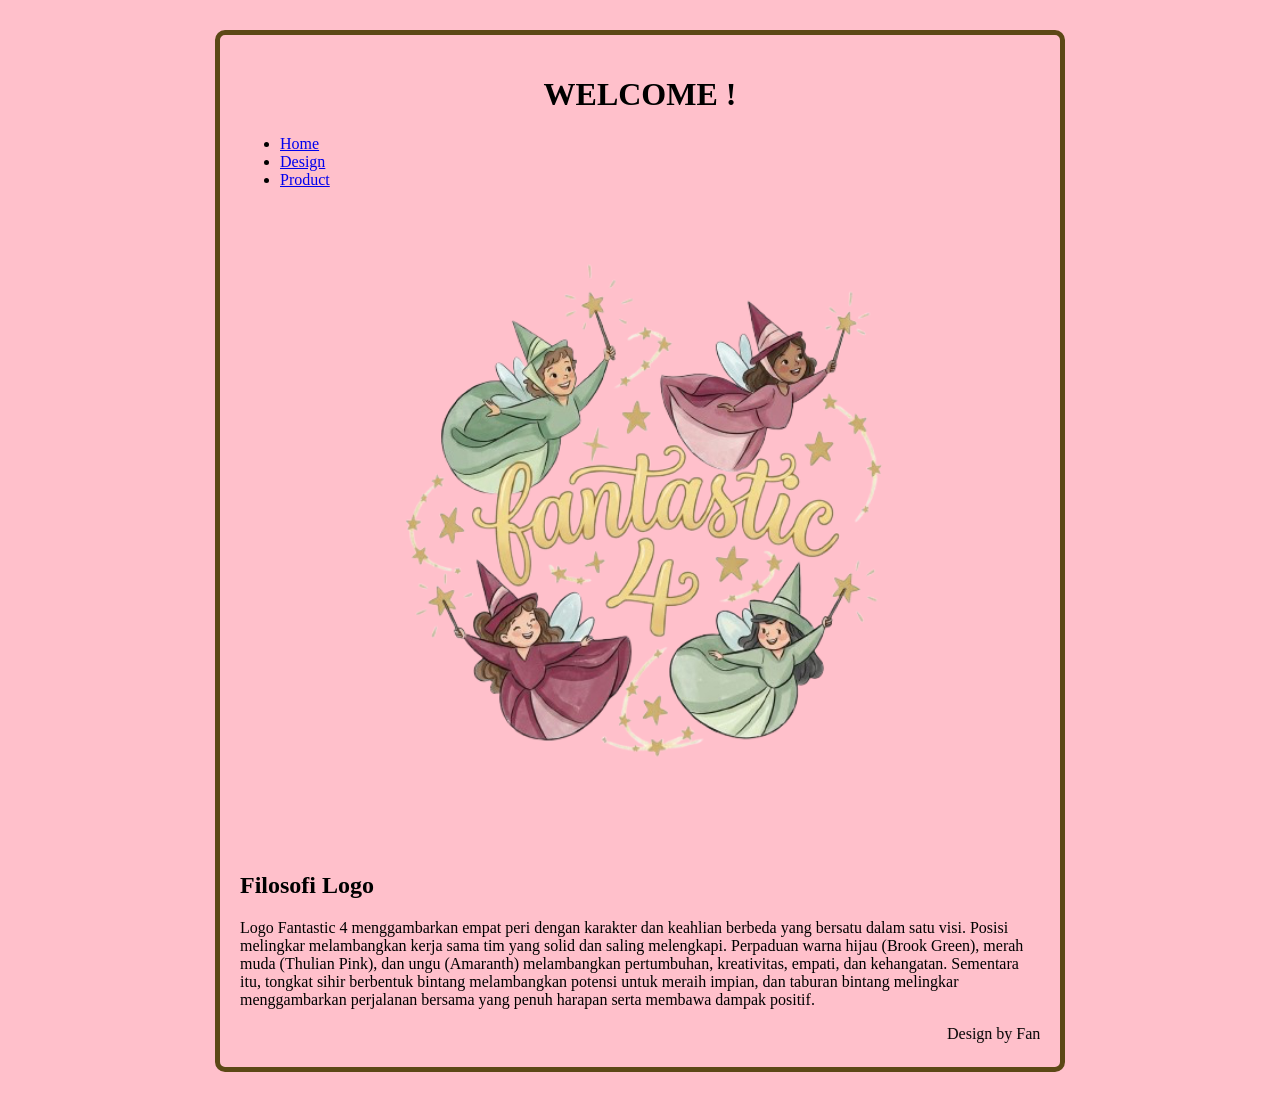
<file: index.html>
<!DOCTYPE html>
<html lang="en">
  <head>
    <meta charset="UTF-8">
    <link rel="stylesheet" href="./style.css">
    <meta name="viewport" content="width=device-width, initial-scale=1.0">
    <title>Pen</title>
  </head>
  <div class="container">
  <body>
    <h1> WELCOME ! </h1>
     <ul>
      <li><a href="index.html">Home</a></li>
       <li><a href="design.html">Design</a></li>
       <li><a href="about.html">Product</a></li>
    </ul> 
    <img src= "Logo.png" alt="Logo Kelompok" width="500">
    <h2>
      Filosofi Logo
    </h2>
    <p> Logo Fantastic 4 menggambarkan empat peri dengan karakter dan keahlian berbeda yang bersatu dalam satu visi.
      Posisi melingkar melambangkan kerja sama tim yang solid dan saling melengkapi.
      Perpaduan warna hijau (Brook Green), merah muda (Thulian Pink), dan ungu (Amaranth) melambangkan pertumbuhan, kreativitas, empati, dan kehangatan.
      Sementara itu, tongkat sihir berbentuk bintang melambangkan potensi untuk meraih impian, dan taburan bintang melingkar menggambarkan perjalanan bersama yang penuh harapan serta membawa dampak positif.</p>
  

    <marquee>Design by FantasticFour</marquee>
  </body>
  </div>
</html>
</file>
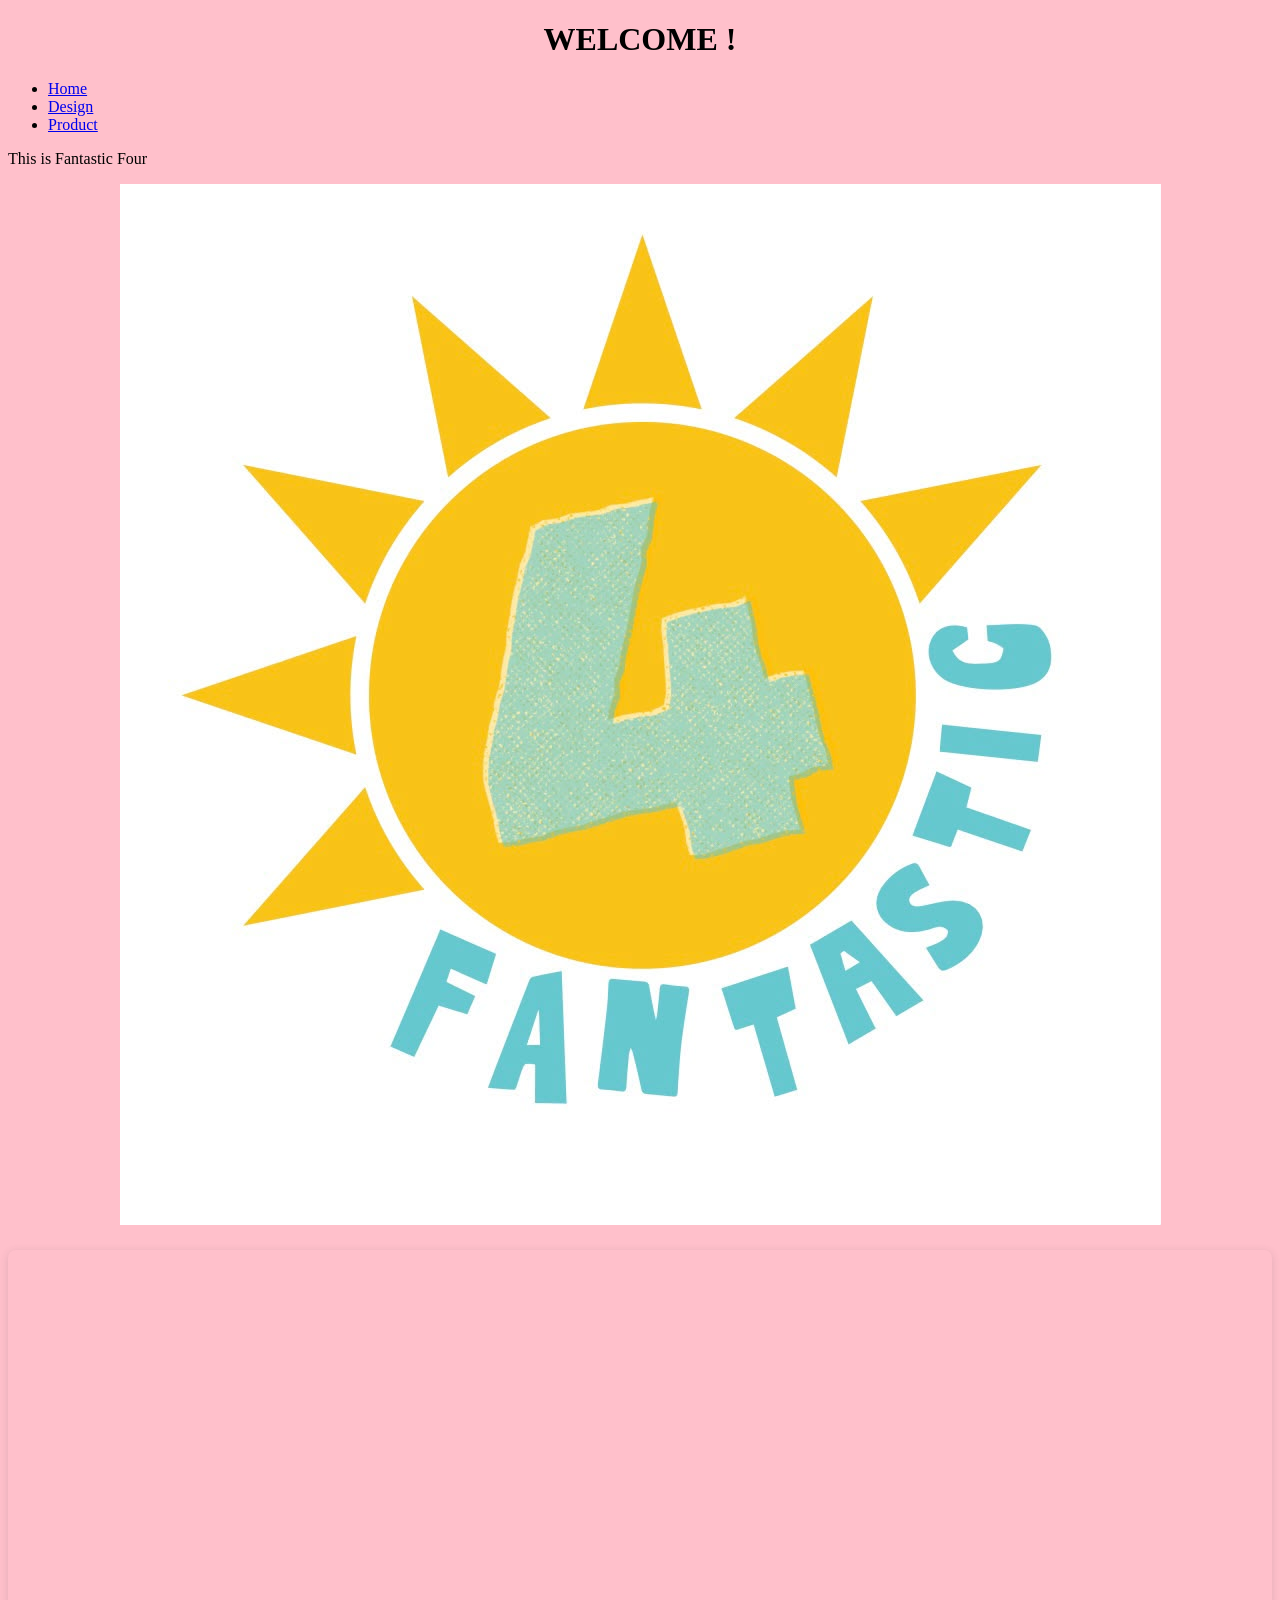
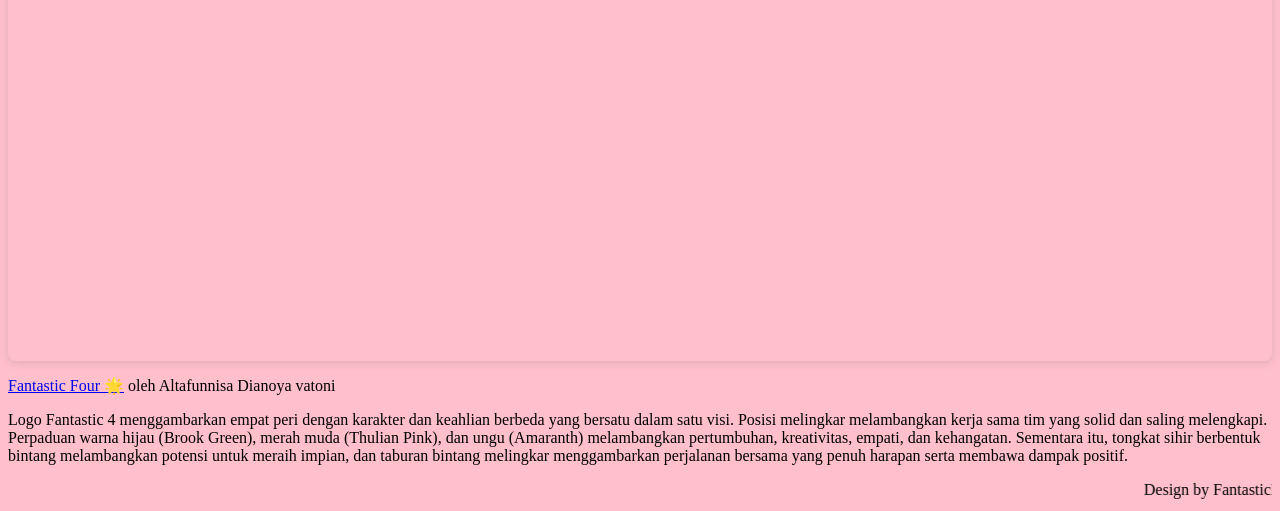
<file: about.html>
<!DOCTYPE html>
<html lang="en">
  <head>
    <meta charset="UTF-8">
    <link rel="stylesheet" href="./style.css">
    <meta name="viewport" content="width=device-width, initial-scale=1.0">
    <title>Pen</title>
  </head>
  <body>
    <h1> WELCOME ! </h1>
    <ul>
      <li><a href="index.html">Home</a></li>
       <li><a href="design.html">Design</a></li>
       <li><a href="about.html">Product</a></li>
    </ul>
    
    <p>This is Fantastic Four </p>
    <img src ="IMG_0715.jpeg" alt ="Foto profile">
 <div style="position: relative; width: 100%; height: 0; padding-top: 56.2500%;
 padding-bottom: 0; box-shadow: 0 2px 8px 0 rgba(63,69,81,0.16); margin-top: 1.6em; margin-bottom: 0.9em; overflow: hidden;
 border-radius: 8px; will-change: transform;">
  <iframe loading="lazy" style="position: absolute; width: 100%; height: 100%; top: 0; left: 0; border: none; padding: 0;margin: 0;"
    src="https://www.canva.com/design/DAHXb9dhhy8/lVKcqsrmp7_TmIQA3UK9Pg/view?embed" allowfullscreen="allowfullscreen" allow="fullscreen">
  </iframe>
</div>
<a href="https:&#x2F;&#x2F;www.canva.com&#x2F;design&#x2F;DAHXb9dhhy8&#x2F;lVKcqsrmp7_TmIQA3UK9Pg&#x2F;view?utm_content=DAHXb9dhhy8&amp;utm_campaign=designshare&amp;utm_medium=embeds&amp;utm_source=link" target="_blank" rel="noopener">Fantastic Four 🌟</a> oleh Altafunnisa Dianoya vatoni
    
    <p> Logo Fantastic 4 menggambarkan empat peri dengan karakter dan keahlian berbeda yang bersatu dalam satu visi.
      Posisi melingkar melambangkan kerja sama tim yang solid dan saling melengkapi.
      Perpaduan warna hijau (Brook Green), merah muda (Thulian Pink), dan ungu (Amaranth) melambangkan pertumbuhan, kreativitas, empati, dan kehangatan.
      Sementara itu, tongkat sihir berbentuk bintang melambangkan potensi untuk meraih impian, dan taburan bintang melingkar menggambarkan perjalanan bersama yang penuh harapan serta membawa dampak positif.</p>
    <marquee> Design by FantasticFour </marquee>
  </body>
</html>
</file>
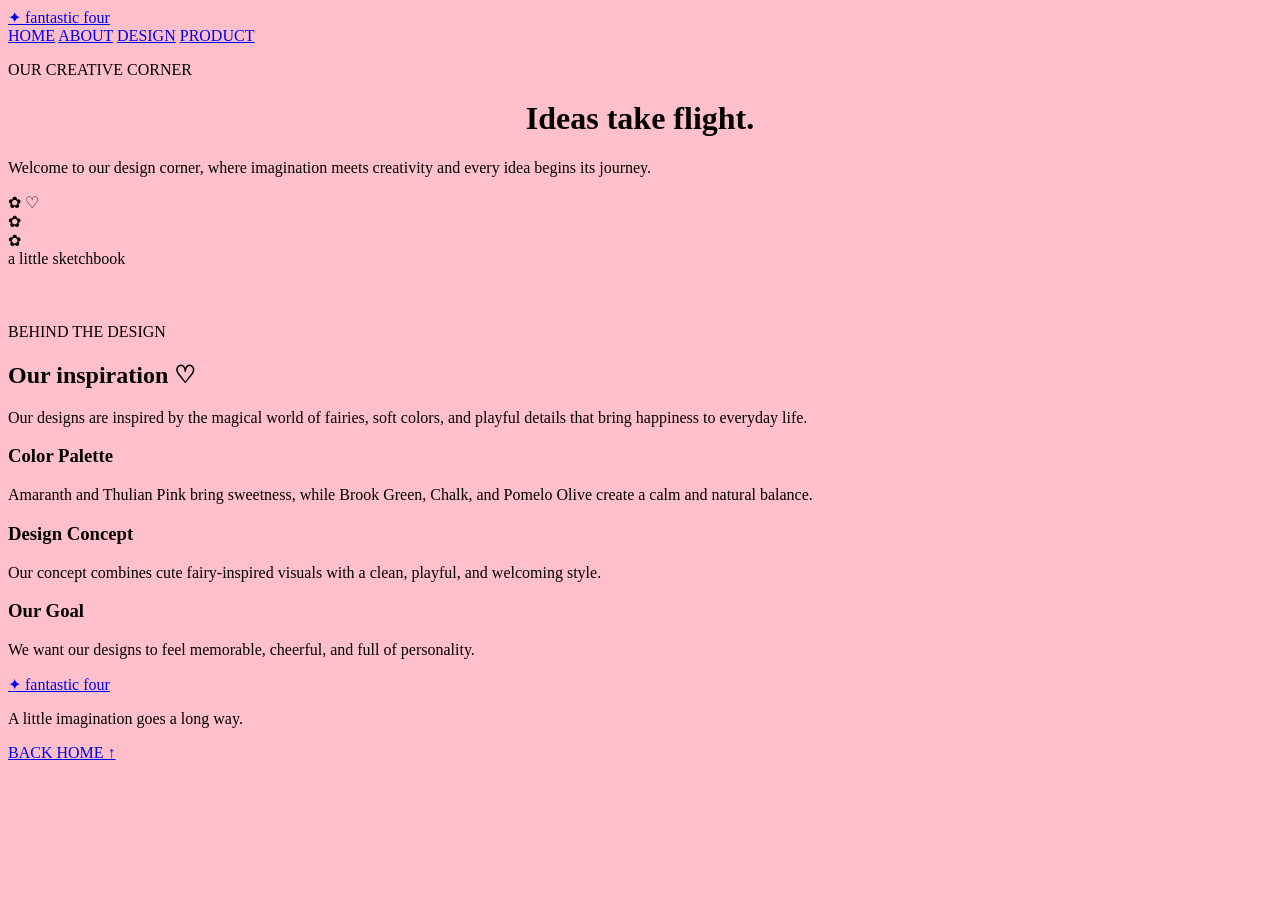
<file: design.html>
<!DOCTYPE html>
<html lang="en">
<head>
  <meta charset="UTF-8">
  <meta name="viewport" content="width=device-width, initial-scale=1.0">
  <title>Design | Fantastic Four</title>
  <link rel="stylesheet" href="style.css">
</head>
<body>
  <header class="site-header">
    <a class="brand" href="index.html">✦ fantastic four</a>
    <nav class="nav-pills">
      <a class="nav-pill" href="index.html">HOME</a>
      <a class="nav-pill" href="about.html">ABOUT</a>
      <a class="nav-pill active" href="design.html">DESIGN</a>
      <a class="nav-pill" href="product.html">PRODUCT</a>
    </nav>
  </header>

  <main class="section-wrap intro-section">
    <p class="eyebrow">OUR CREATIVE CORNER</p>
    <h1>Ideas take <span>flight.</span></h1>

    <!-- P1: TULIS PENGANTAR BAGIAN DESIGN -->
    <p class="section-description">
      Welcome to our design corner, where imagination meets creativity and every idea begins its journey.
    </p>

    <div class="design-art">
      <div class="art-paper">
        <span class="paper-sticker sticker-one">✿</span>
        <span class="paper-sticker sticker-two">♡</span>
        <div class="design-sun"></div>
        <div class="design-flower flower-one">✿</div>
        <div class="design-flower flower-two">✿</div>
        <div class="design-ribbon">a little sketchbook</div>
        <div class="design-lines"><i></i><i></i><i></i></div>
      </div>
    </div>

    <div class="section-heading" style="margin-top: 55px;">
      <p class="eyebrow">BEHIND THE DESIGN</p>
      <h2>Our inspiration <span>♡</span></h2>
    </div>

    <!-- P2: TULIS INSPIRASI DESAIN -->
    <p class="section-description">
      Our designs are inspired by the magical world of fairies, soft colors, and playful details that bring happiness to everyday life.
    </p>

    <div class="value-grid">
      <article class="value-card pink-card">
        <h3>Color Palette</h3>
        <!-- P3: JELASKAN MAKNA WARNA -->
        <p>Amaranth and Thulian Pink bring sweetness, while Brook Green, Chalk, and Pomelo Olive create a calm and natural balance.</p>
      </article>

      <article class="value-card green-card">
        <h3>Design Concept</h3>
        <!-- P4: JELASKAN KONSEP DESAIN -->
        <p>Our concept combines cute fairy-inspired visuals with a clean, playful, and welcoming style.</p>
      </article>

      <article class="value-card olive-card">
        <h3>Our Goal</h3>
        <!-- P5: JELASKAN TUJUAN DESAIN -->
        <p>We want our designs to feel memorable, cheerful, and full of personality.</p>
      </article>
    </div>
  </main>

  <footer class="site-footer">
    <a class="footer-brand" href="index.html">✦ fantastic four</a>
    <p>A little imagination goes a long way.</p>
    <a class="back-to-top" href="index.html">BACK HOME ↑</a>
  </footer>
</body>
</html>
</file>
<file: style.css>
ul{list-style-type-none;
  }

body{background-color: pink;
    }
.container{
  max-width: 800px;
  margin: 30px auto;          
  border: 5px solid #5C4816;  
  border-radius: 10px;        
  padding: 20px;              
}

h1{text-align : center ;}

img {display: block;
  margin: auto;
  width: 30 %; 
    }
</file>
